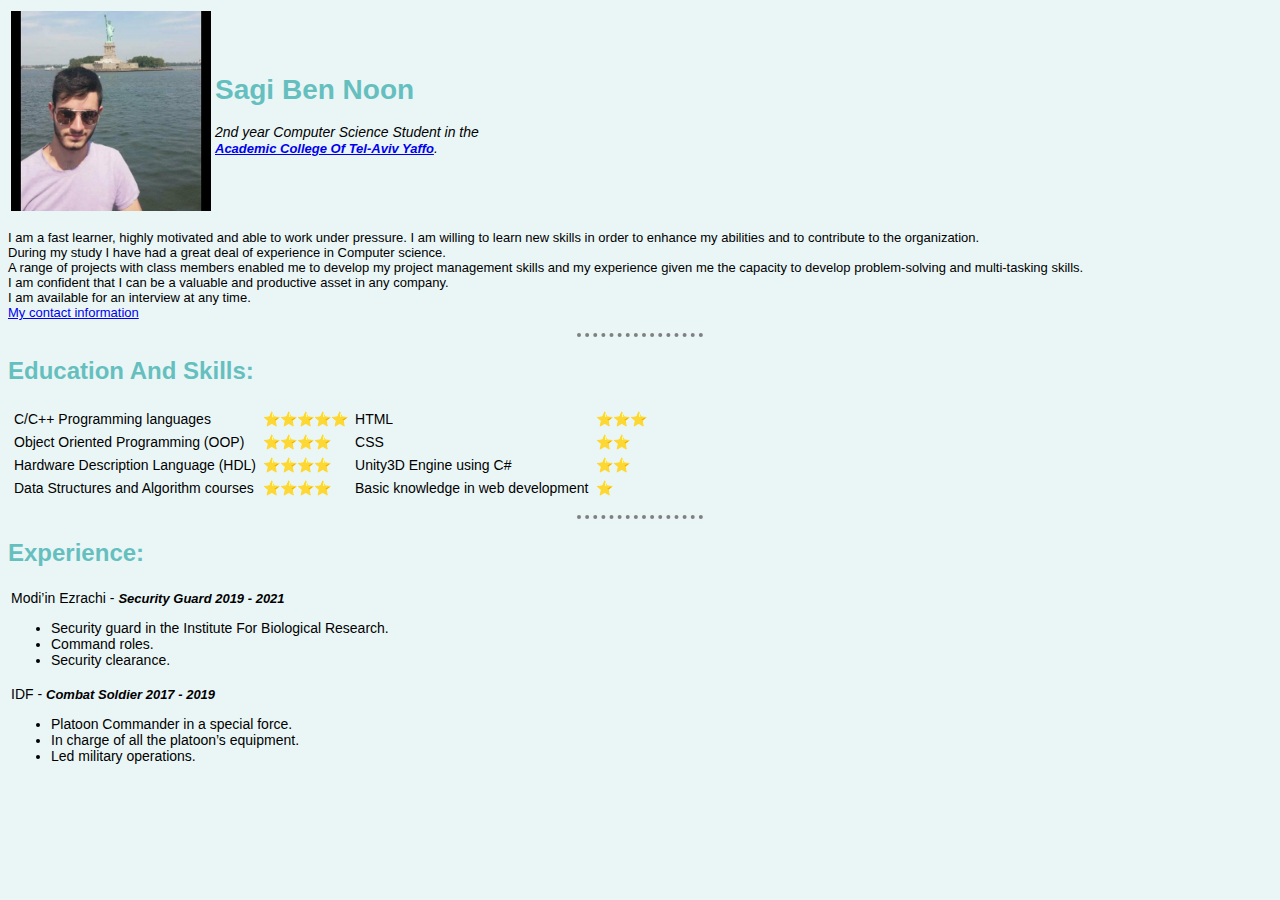
<file: index.html>
<!DOCTYPE html>
<html lang="en" dir="ltr">

<head>
  <meta charset="utf-8">
  <title>Sagi's Personal Site</title>
  <link rel="stylesheet" href="css/styles.css">
</head>

<body>
  <table>
    <tr>
      <td> <img src="images/Sagi_Ben_Noon.jpg" width="200" height="200" / alt="Sagi Ben Noon's picture"></td>
      <td>
        <h1>Sagi Ben Noon</h1>
        <em>
          <p style="font-size: 14px;">2nd year Computer Science Student in the <br> <strong><a href="https://www.int.mta.ac.il/">Academic College Of Tel-Aviv Yaffo</a></strong>.</p>
        </em>
      </td>
    </tr>
  </table>
  <p>I am a fast learner, highly motivated and able to work under pressure. I am willing to learn new skills in order to enhance my abilities and to contribute to the organization.
    <br>During my study I have had a great deal of experience in Computer science.
    <br>A range of projects with class members enabled me to develop my project management skills and my experience given me the capacity to develop problem-solving and multi-tasking skills.
    <br>I am confident that I can be a valuable and productive asset in any company.
    <br>I am available for an interview at any time.
    <br><a href="contact.html">My contact information</a>
  </p>
  <hr>
  <h2>Education And Skills:</h2>
  <p>
  <table cellspacing="5">
    <tr>
      <td>
        C/C++ Programming languages
      </td>
      <td>⭐️⭐️⭐️⭐️⭐️</td>
      <td>
        HTML
      </td>
      <td>⭐️⭐️⭐️</td>
    </tr>
    <tr>
      <td>
        Object Oriented Programming (OOP)
      </td>
      <td>⭐️⭐️⭐️⭐️</td>
      <td>
        CSS
      </td>
      <td>⭐️⭐️</td>
    </tr>
    <tr>
      <td>
        Hardware Description Language (HDL)
      </td>
      <td>⭐️⭐️⭐️⭐️</td>
      <td>
        Unity3D Engine using C#
      </td>
      <td>⭐️⭐️</td>
    </tr>
    <tr>
      <td>
        Data Structures and Algorithm courses
      </td>
      <td>⭐️⭐️⭐️⭐️</td>
      <td>
        Basic knowledge in web development
      </td>
      <td>⭐️</td>
    </tr>
  </table>
  </p>
  <hr>
  <h2>Experience:</h2>
  <table>
    <tr>
      <td>Modi’in Ezrachi - <strong><em>Security Guard 2019 - 2021</em></strong>
        <ul>
          <li>Security guard in the Institute For Biological Research.</li>
          <li>Command roles.</li>
          <li>Security clearance.</li>
        </ul>
      </td>
    </tr>
    <tr>
      <td>IDF - <strong><em>Combat Soldier 2017 - 2019</em></strong>
        <ul>
          <li>Platoon Commander in a special force.</li>
          <li>In charge of all the platoon’s equipment.</li>
          <li>Led military operations.</li>
        </ul>
      </td>
    </tr>
  </table>
</body>

</html>
</file>
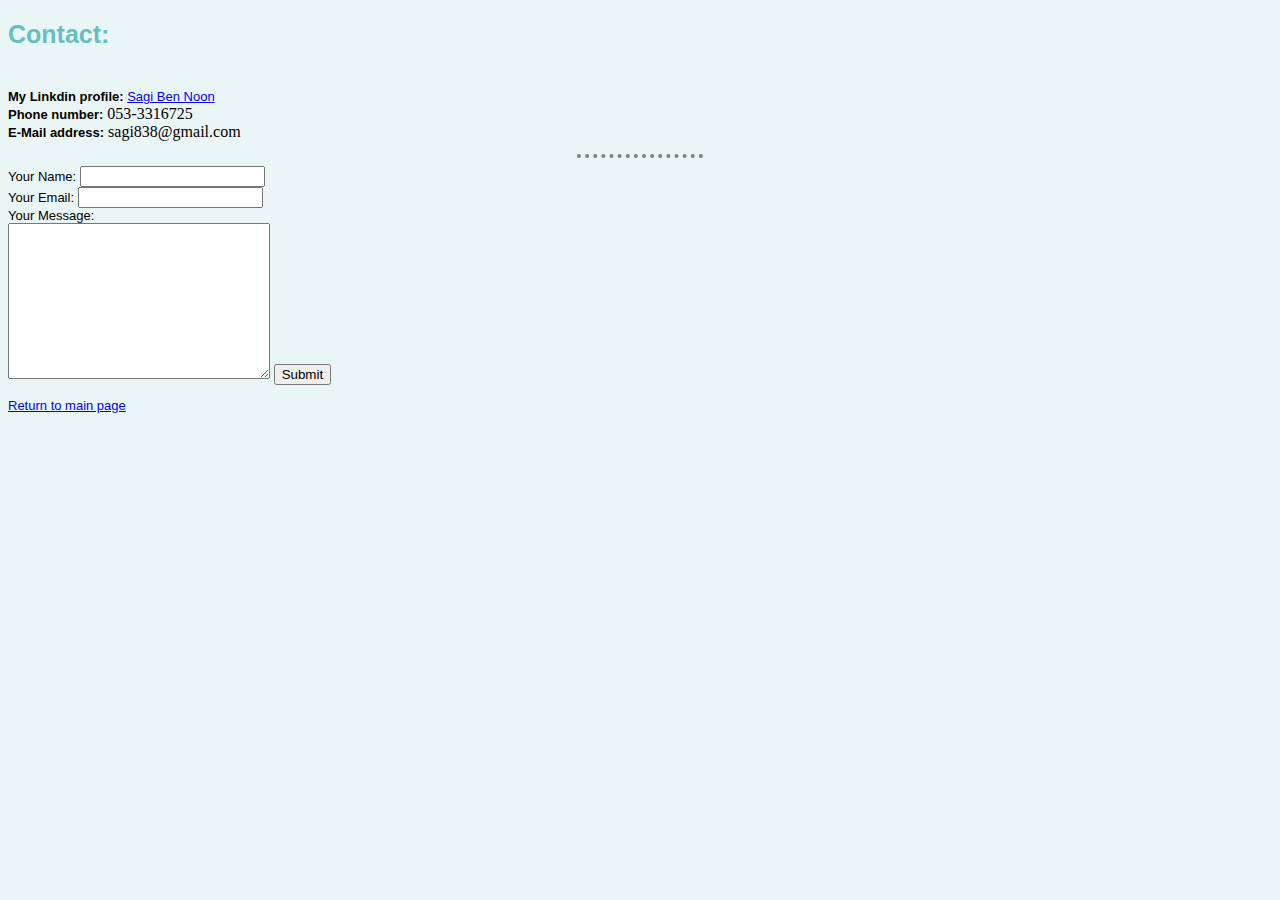
<file: contact.html>
<!DOCTYPE html>
<html lang="en" dir="ltr">

<head>
  <meta charset="utf-8">
  <title>Ways to contact</title>
  <link rel="stylesheet" href="css/styles.css">
</head>

<body>
  <p>
  <h2><strong id="contact">Contact:</strong></h2>
  <br><strong>My Linkdin profile: </strong><a href="https://www.linkedin.com/in/sagi-ben-noon-0884191b8/">Sagi Ben Noon</a>
  <br><strong>Phone number:</strong> 053-3316725
  <br><strong>E-Mail address:</strong> sagi838@gmail.com
  </p>
  <hr>
  <form action="mailto:sagi838@gmail.com" method="post" enctype="text/plain">
    <label> Your Name:</label>
    <input type="text" name="yourName"><br>
    <label>Your Email:</label>
    <input type="email" name="yourEmail"> <br>
    <label>Your Message:</label><br>
    <textarea name="yourMessage" rows="10" cols="30"></textarea>
    <input type="submit">
  </form>
  <p><a href="https://sagibn.github.io/CV/">Return to main page</a></p>
</body>

</html>
</file>
<file: css/styles.css>
body {
  background-color: #EAF6F6;
}

hr {
  border-style: dotted none none none;
  text-align: center;
  width: 10%;
  border-width: 4px;
  border-color: GREY;
}

h1 {
  color: #66BFBF;
  font-family: Arial, Helvetica, sans-serif;
}

h2 {
  color: #66BFBF;
  font-family: Arial, Helvetica, sans-serif;
}

p {
  font-family: Arial, Helvetica, sans-serif;
  font-size: 13px;
}

table {
  font-family: Arial, Helvetica, sans-serif;
  font-size: 14px;
}

form {
  font-family: Arial, Helvetica, sans-serif;
  font-size: 13px;
}
a {
  font-family: Arial, Helvetica, sans-serif;
  font-size: 13px;
}
strong {
  font-family: Arial, Helvetica, sans-serif;
  font-size: 13px;
}

#contact{
  font-size: 25px;
}
</file>
